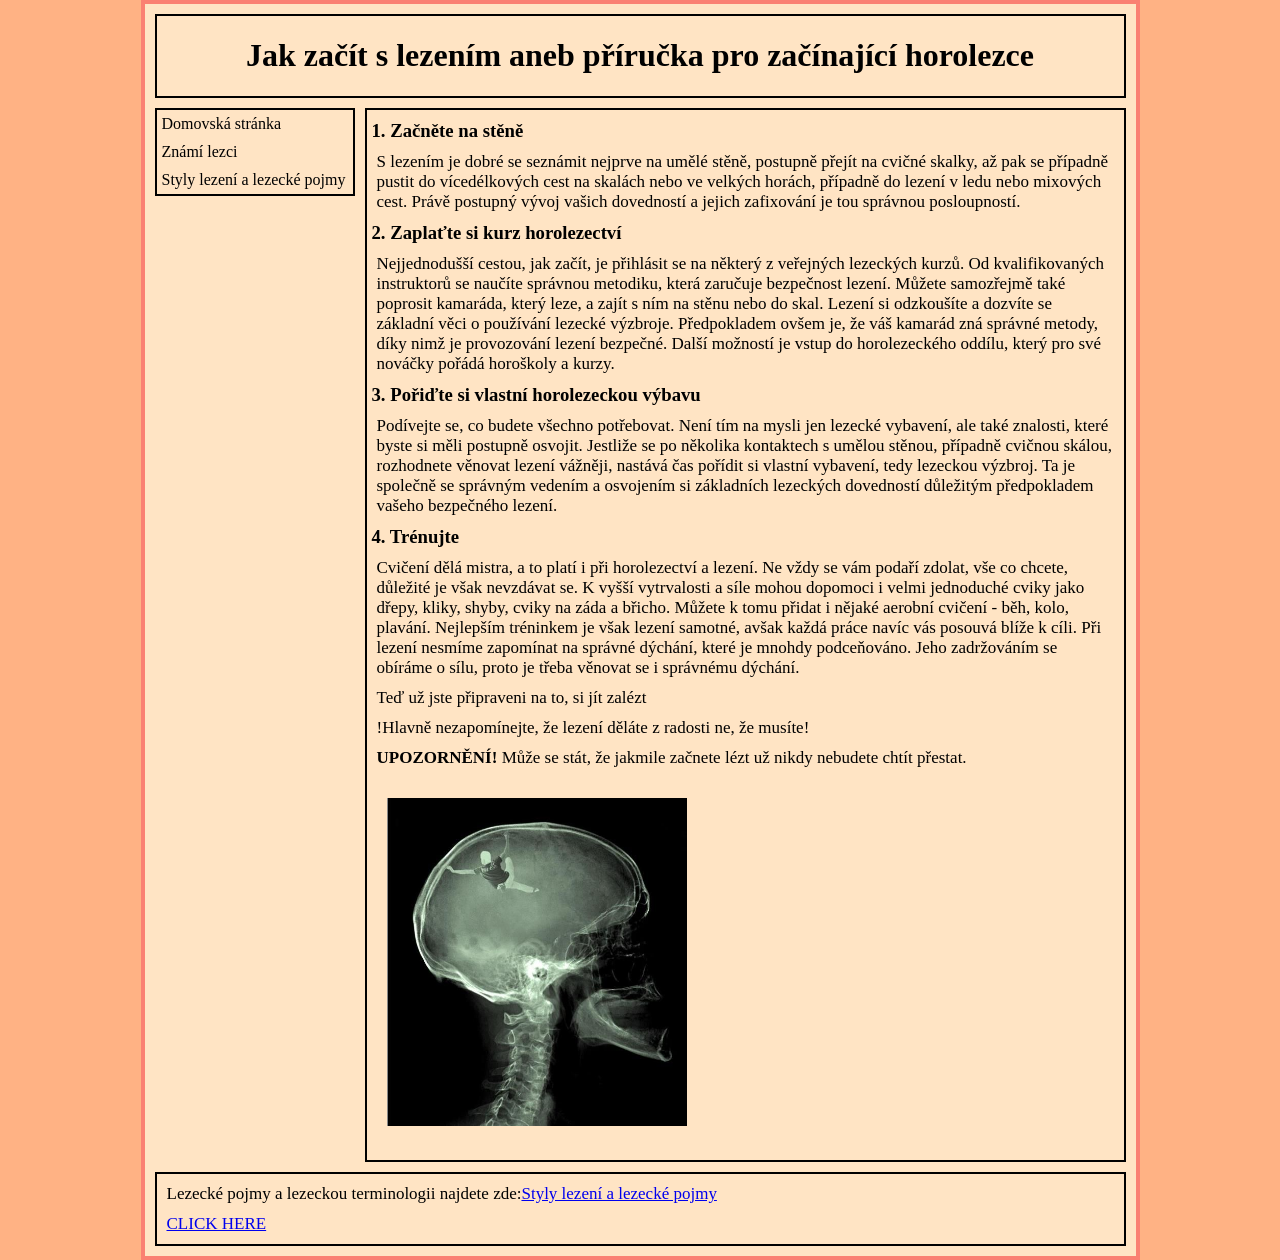
<file: JAK ZAČÍT S LEZENÍM.html>
<!DOCTYPE html>
<html lang="cs">
    <head>
        <meta charset="utf-8">
        <meta name="viewport" content="width=device-width, initial-scale=1">
        <title>Jak začít s lezením?</title>
        <link rel="icon" href="nevim.gif">
        <link rel="stylesheet" href="stylesheet.css">
         <style type="text/css">*{cursor: url('https://cdn.cursors-4u.net/previews/cat-paw-9834caae-32.webp') 32 32, auto !important};</style>
    </head>
    
        <body>
             


           <div class="lacescr">
             <div class="box">
                <header>
            <h1>Jak začít s lezením aneb příručka pro začínající horolezce</h1>
            </header>

         <nav class="navbar"><a href="index.html">Domovská stránka</a>
            <a href="ZNÁMÍ LEZCI.html">Známí lezci</a>

         <a href="STYLY .html">Styly lezení a lezecké pojmy</a>
            
</nav>
<main>
        <P>
            <H3>1. Začněte na stěně</H3>
           <p>S lezením je dobré se seznámit nejprve na umělé stěně, postupně přejít na cvičné skalky, až pak se případně pustit do vícedélkových cest na skalách nebo ve velkých horách, případně do lezení v ledu nebo mixových cest. Právě postupný vývoj vašich dovedností a jejich zafixování je tou správnou posloupností.
</p> 

    <H3>2. Zaplaťte si kurz horolezectví</H3>
      <p>   Nejjednodušší cestou, jak začít, je přihlásit se na některý z veřejných lezeckých kurzů. Od kvalifikovaných instruktorů se naučíte správnou metodiku, která zaručuje bezpečnost lezení. Můžete samozřejmě také poprosit kamaráda, který leze, a zajít s ním na stěnu nebo do skal. Lezení si odzkoušíte a dozvíte se základní věci o používání lezecké výzbroje. Předpokladem ovšem je, že váš kamarád zná správné metody, díky nimž je provozování lezení bezpečné. Další možností je vstup do horolezeckého oddílu, který pro své nováčky pořádá horoškoly a kurzy. 
</p> 
    <H3>3. Pořiďte si vlastní horolezeckou výbavu</H3>
       <p>  Podívejte se, co budete všechno potřebovat. Není tím na mysli jen lezecké vybavení, ale také znalosti, které byste si měli postupně osvojit. Jestliže se po několika kontaktech s umělou stěnou, případně cvičnou skálou, rozhodnete věnovat lezení vážněji, nastává čas pořídit si vlastní vybavení, tedy lezeckou výzbroj. Ta je společně se správným vedením a osvojením si základních lezeckých dovedností důležitým předpokladem vašeho bezpečného lezení. 
</p> 
    <H3>4. Trénujte</H3>
        <p> Cvičení dělá mistra, a to platí i při horolezectví a lezení. Ne vždy se vám podaří zdolat, vše co chcete, důležité je však nevzdávat se. K vyšší vytrvalosti a síle mohou dopomoci i velmi jednoduché cviky jako dřepy, kliky, shyby, cviky na záda a břicho. Můžete k tomu přidat i nějaké aerobní cvičení - běh, kolo, plavání. Nejlepším tréninkem je však lezení samotné, avšak každá práce navíc vás posouvá blíže k cíli. Při lezení nesmíme zapomínat na správné dýchání, které je mnohdy podceňováno. Jeho zadržováním se obíráme o sílu, proto je třeba věnovat se i správnému dýchání.
        </p> 
        <p>Teď už jste připraveni na to, si jít zalézt</p>
        

    <p>!Hlavně nezapomínejte, že lezení děláte z radosti ne, že musíte!</p>
    <p><strong>UPOZORNĚNÍ!</strong> Může se stát, že jakmile začnete lézt už nikdy nebudete chtít přestat.</p>
    <img src="lebkA.JPG"alt="lebka" width="300">
</P>
    </main>
    <footer><p>Lezecké pojmy a lezeckou terminologii najdete zde:<a href="STYLY .html">Styly lezení a lezecké pojmy</a></p>
    <p><a href="příroda.html">CLICK HERE</a></p>
</footer>
        </div>
     </body>
     
</html>
</file>
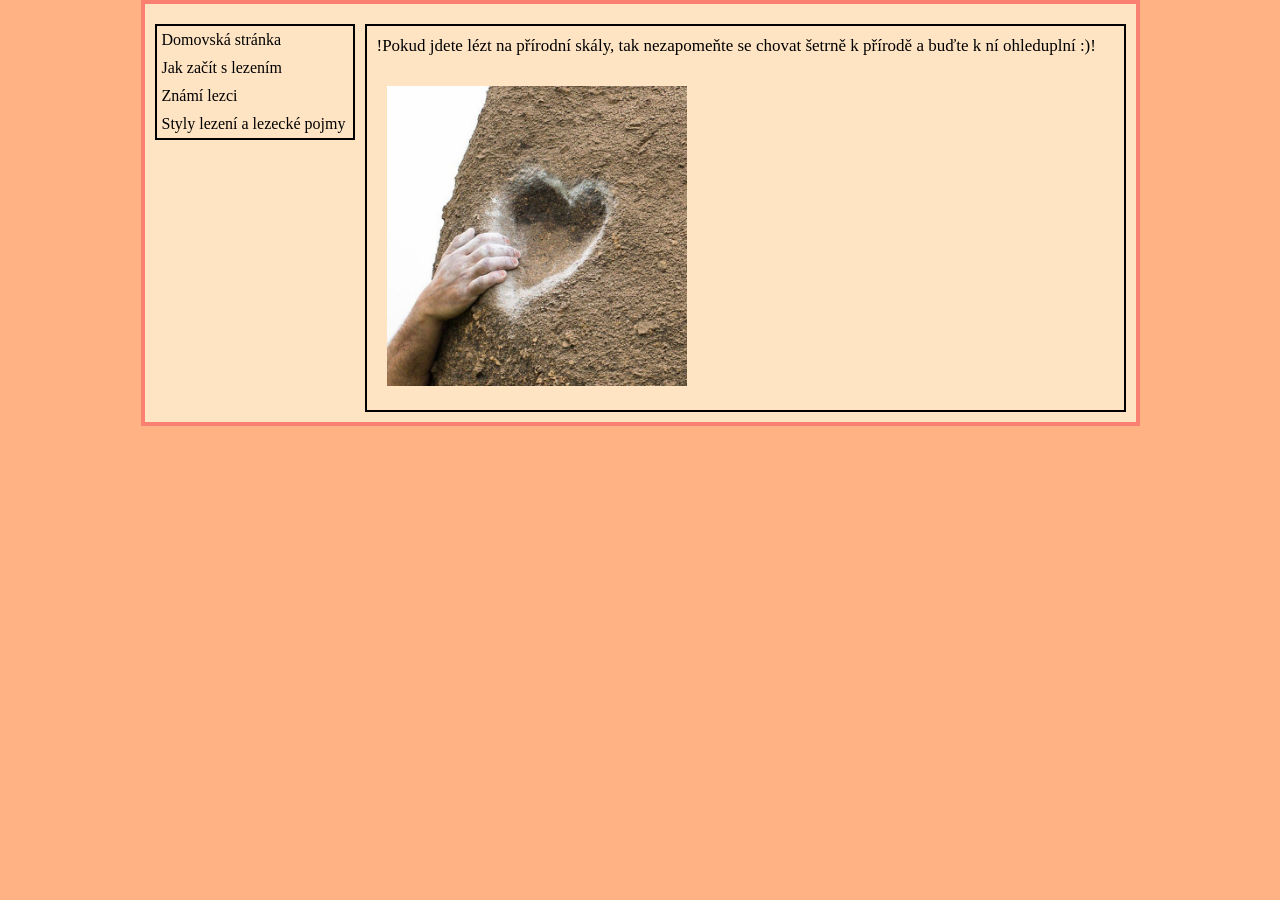
<file: příroda.html>
<!DOCTYPE html>
<html lang="cs">
    <head>
        <meta charset="utf-8">
        <meta name="viewport" content="width=device-width, initial-scale=1.0">
        <title>Šetrně k přírodě</title>
        <link rel="icon" href="kytka.gif">
        <link rel="stylesheet" href="stylesheet.css">
         <style type="text/css">*{cursor: url('https://cdn.cursors-4u.net/previews/cat-paw-9834caae-32.webp') 32 32, auto !important};</style>
    </head>

    <body>
        
         


    

            <div class="lacescr">
                <div class="box">

         <nav class="navbar">
            <a href="index.html">Domovská stránka</a>
            <a href="JAK ZAČÍT S LEZENÍM.html">Jak začít s lezením</a>

         <a href="ZNÁMÍ LEZCI.html">Známí lezci</a>

         <a href="STYLY .html">Styly lezení a lezecké pojmy</a>
            
    </nav>
            <main class="hlavni">
        <p>!Pokud jdete lézt na přírodní skály, tak nezapomeňte se chovat šetrně k přírodě a buďte k ní ohleduplní :)!</p>
                  <img src="heart.JPG" alt="srdíčko" class="fotky" width="300">
        
        </main>
        </div>
    </body>
</html>
</file>
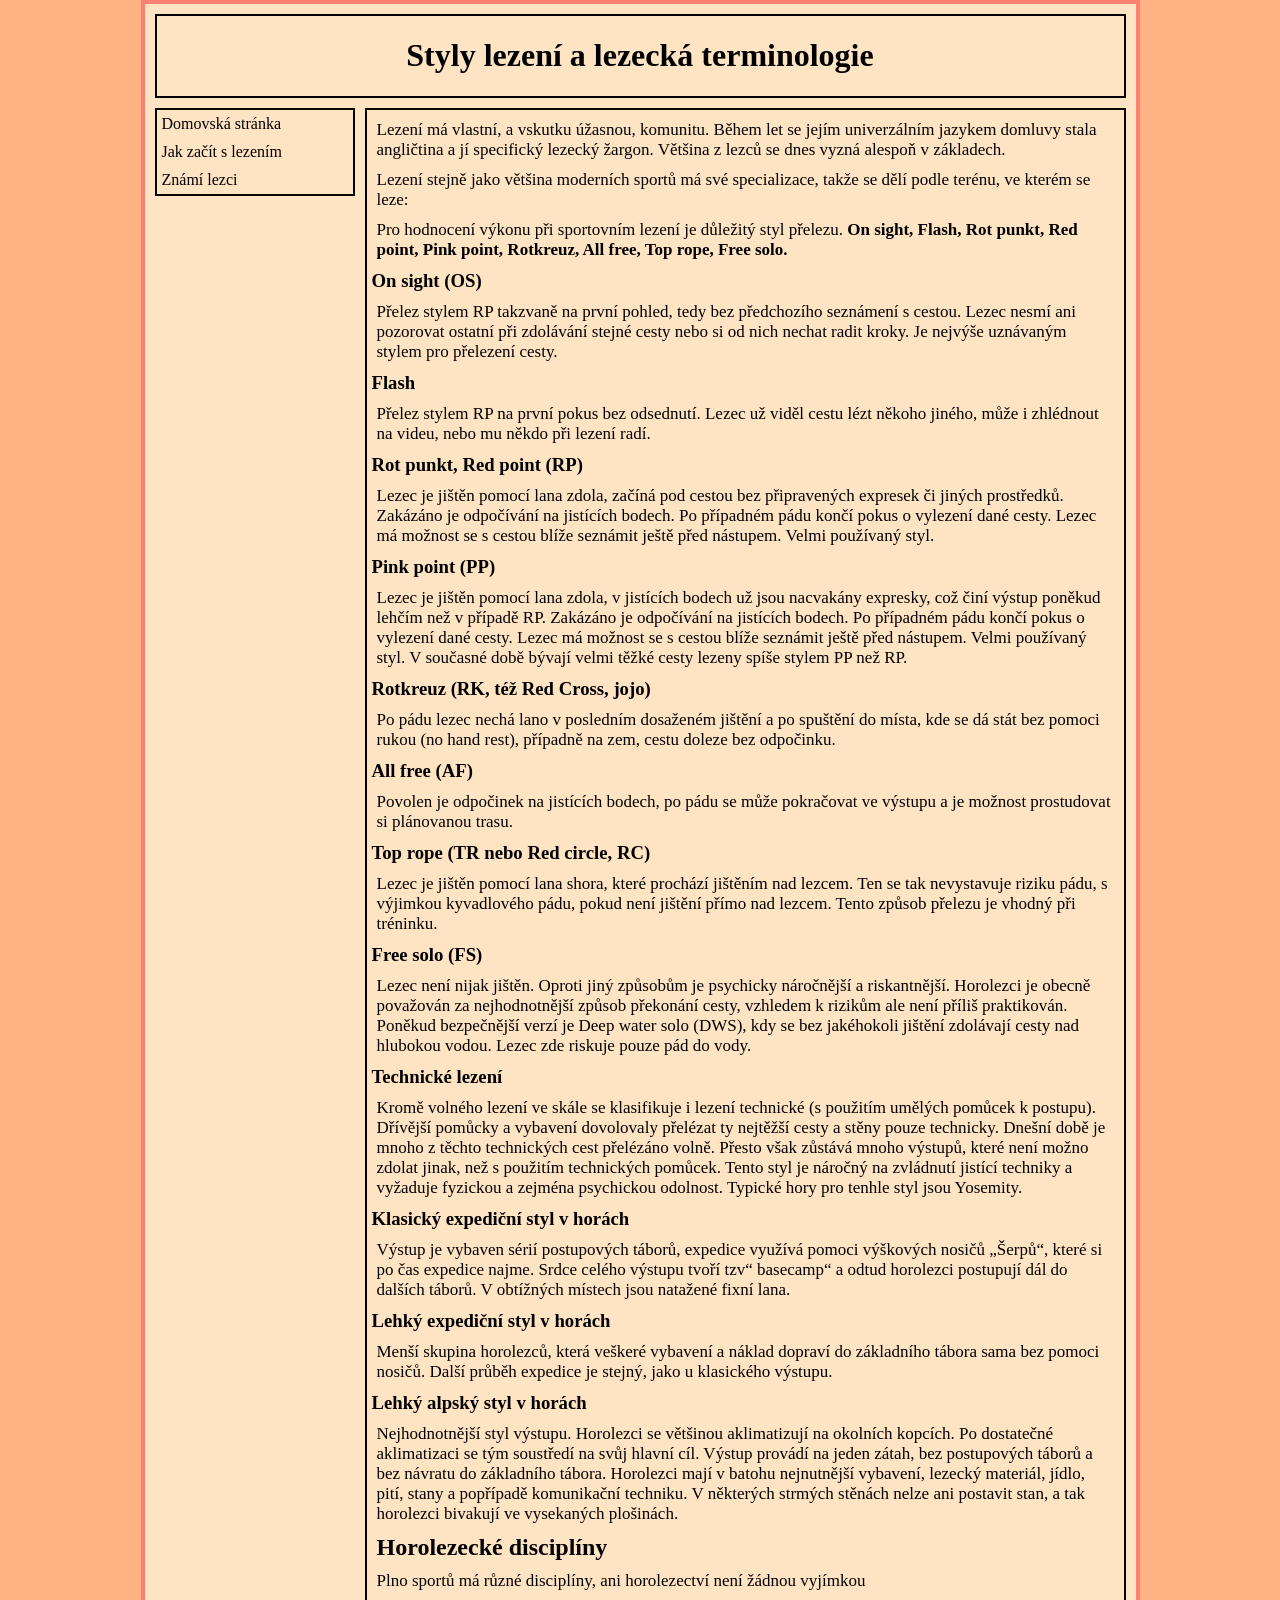
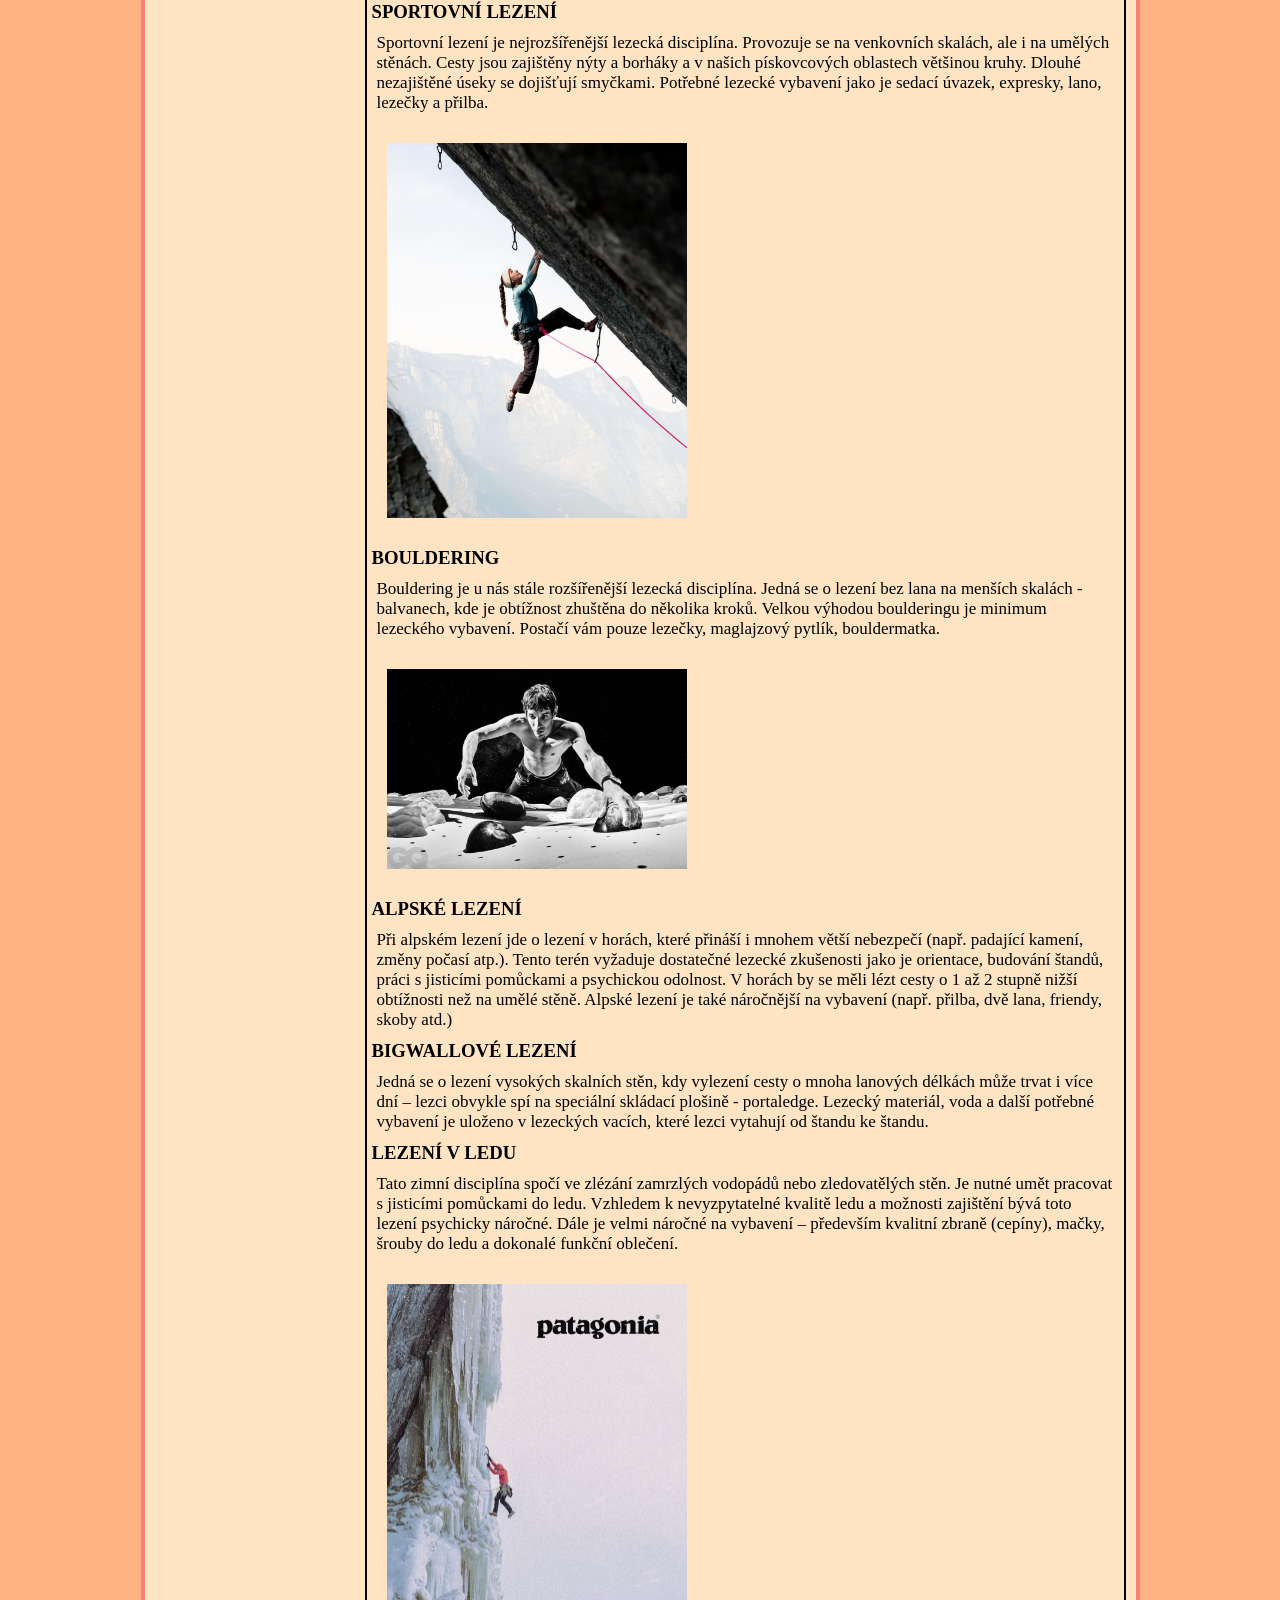
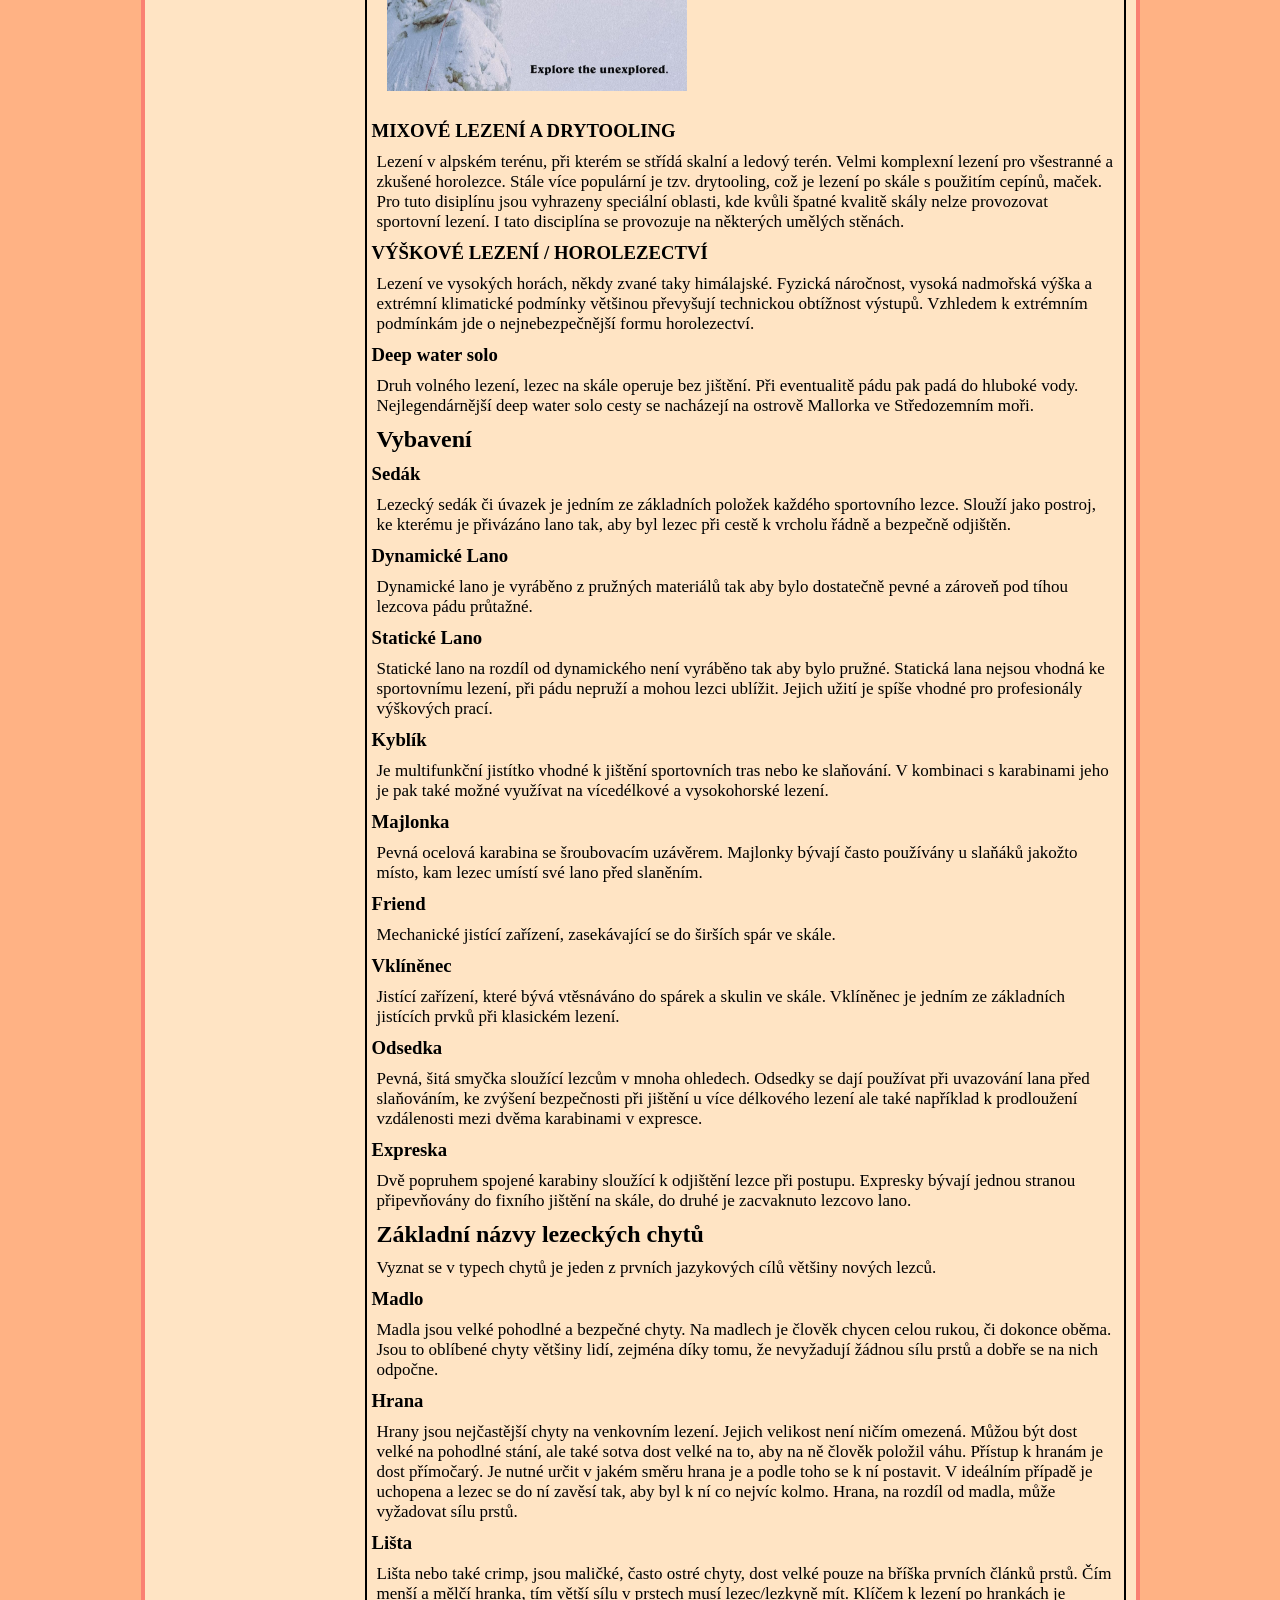
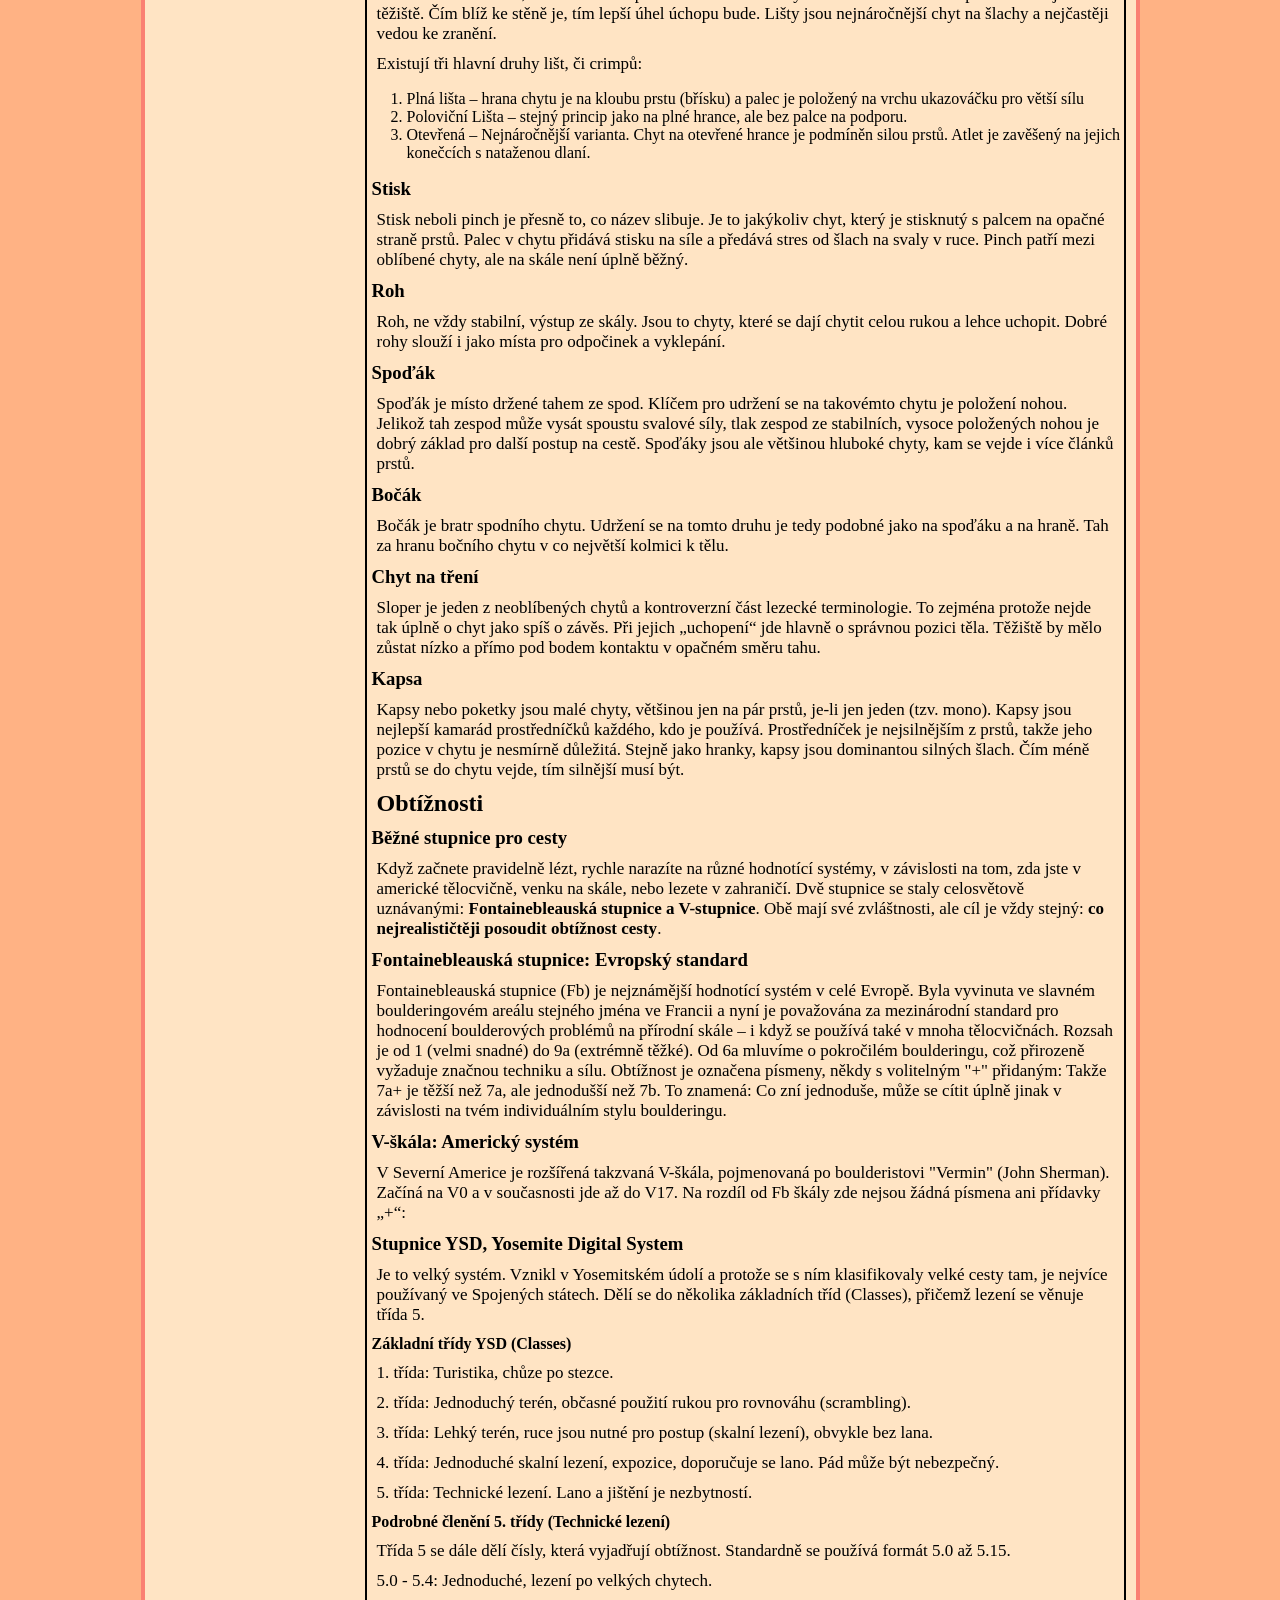
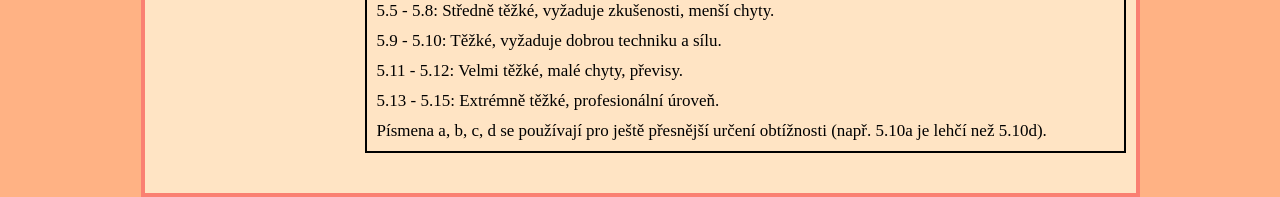
<file: STYLY .html>
<!DOCTYPE html>
<html lang="cs">
    <head>
        <meta charset="utf-8">
        <meta name="viewport" content="width=device-width, initial-scale=1">
        <title>Styly lezení a lezecké pojmy</title>
        <link rel="icon" href="hvezda.gif">
        <link rel="stylesheet" href="stylesheet.css">
         <style type="text/css">*{cursor: url('https://cdn.cursors-4u.net/previews/cat-paw-9834caae-32.webp') 32 32, auto !important};</style>
    </head>
    <body>

         <div class="lacescr">


    

          

        <div class="box">
<header>
        <h1>Styly lezení a lezecká terminologie</h1>
    </header>
        
         <nav class="navbar"><a href="index.html">Domovská stránka</a>
            <a href="JAK ZAČÍT S LEZENÍM.html">Jak začít s lezením</a>

         <a href="ZNÁMÍ LEZCI.html">Známí lezci</a>
       
        </nav>
 
            
         <main>
        <P>Lezení má vlastní, a vskutku úžasnou, komunitu. Během let se jejím univerzálním jazykem domluvy stala angličtina a jí specifický lezecký žargon. Většina z lezců se dnes vyzná alespoň v základech. </P>
        <p>Lezení stejně jako většina moderních sportů má své specializace, takže se dělí podle terénu, ve kterém se leze:</p>
        <p>Pro hodnocení výkonu při sportovním lezení je důležitý styl přelezu.
<strong>On sight, Flash, Rot punkt, Red point, Pink point, Rotkreuz, All free, Top rope, Free solo. </strong> 

<h3> On sight (OS)</h3>
<p>Přelez stylem RP takzvaně na první pohled, tedy bez předchozího seznámení s cestou. Lezec nesmí ani pozorovat ostatní při zdolávání stejné cesty nebo si od nich nechat radit kroky. Je nejvýše uznávaným stylem pro přelezení cesty. </p>

<h3>Flash</h3>
<p>Přelez stylem RP na první pokus bez odsednutí. Lezec už viděl cestu lézt někoho jiného, může i zhlédnout na videu, nebo mu někdo při lezení radí. </p>

<h3>Rot punkt, Red point (RP)</h3>
<p>Lezec je jištěn pomocí lana zdola, začíná pod cestou bez připravených expresek či jiných prostředků. Zakázáno je odpočívání na jistících bodech. Po případném pádu končí pokus o vylezení dané cesty. Lezec má možnost se s cestou blíže seznámit ještě před nástupem. Velmi používaný styl. </p>

<h3>Pink point (PP)</h3>
<p>Lezec je jištěn pomocí lana zdola, v jistících bodech už jsou nacvakány expresky, což činí výstup poněkud lehčím než v případě RP. Zakázáno je odpočívání na jistících bodech. Po případném pádu končí pokus o vylezení dané cesty. Lezec má možnost se s cestou blíže seznámit ještě před nástupem. Velmi používaný styl. V současné době bývají velmi těžké cesty lezeny spíše stylem PP než RP.</p>

<h3>Rotkreuz (RK, též Red Cross, jojo)</h3>
<p>Po pádu lezec nechá lano v posledním dosaženém jištění a po spuštění do místa, kde se dá stát bez pomoci rukou (no hand rest), případně na zem, cestu doleze bez odpočinku.</p>

<h3>All free (AF)</h3>
<p>Povolen je odpočinek na jistících bodech, po pádu se může pokračovat ve výstupu a je možnost prostudovat si plánovanou trasu.</p>

<h3>Top rope (TR nebo Red circle, RC)</h3>
<p>Lezec je jištěn pomocí lana shora, které prochází jištěním nad lezcem. Ten se tak nevystavuje riziku pádu, s výjimkou kyvadlového pádu, pokud není jištění přímo nad lezcem. Tento způsob přelezu je vhodný při tréninku.</p>

<h3>Free solo (FS)</h3>
<p>Lezec není nijak jištěn. Oproti jiný způsobům je psychicky náročnější a riskantnější. Horolezci je obecně považován za nejhodnotnější způsob překonání cesty, vzhledem k rizikům ale není příliš praktikován. Poněkud bezpečnější verzí je Deep water solo (DWS), kdy se bez jakéhokoli jištění zdolávají cesty nad hlubokou vodou. Lezec zde riskuje pouze pád do vody.</p>

<h3>Technické lezení</h3>
<p>Kromě volného lezení ve skále se klasifikuje i lezení technické (s použitím umělých pomůcek k postupu). Dřívější pomůcky a vybavení dovolovaly přelézat ty nejtěžší cesty a stěny pouze technicky. Dnešní době je mnoho z těchto technických cest přelézáno volně. Přesto však zůstává mnoho výstupů, které není možno zdolat jinak, než s použitím technických pomůcek. Tento styl je náročný na zvládnutí jistící techniky a vyžaduje fyzickou a zejména psychickou odolnost. Typické hory pro tenhle styl jsou Yosemity.</p>

<h3>Klasický expediční styl v horách</h3>
<p>Výstup je vybaven sérií postupových táborů, expedice využívá pomoci výškových nosičů „Šerpů“, které si po čas expedice najme. Srdce celého výstupu tvoří tzv“ basecamp“ a odtud horolezci postupují dál do dalších táborů. V obtížných místech jsou natažené fixní lana.</p>

<h3>Lehký expediční styl v horách</h3>
<p>Menší skupina horolezců, která veškeré vybavení a náklad dopraví do základního tábora sama bez pomoci nosičů. Další průběh expedice je stejný, jako u klasického výstupu.</p>

<h3>Lehký alpský styl v horách</h3>
<p>Nejhodnotnější styl výstupu. Horolezci se většinou aklimatizují na okolních kopcích. Po dostatečné aklimatizaci se tým soustředí na svůj hlavní cíl. Výstup provádí na jeden zátah, bez postupových táborů a bez návratu do základního tábora. Horolezci mají v batohu nejnutnější vybavení, lezecký materiál, jídlo, pití, stany a popřípadě komunikační techniku. V některých strmých stěnách nelze ani postavit stan, a tak horolezci bivakují ve vysekaných plošinách. </p>

<h2>Horolezecké disciplíny</h2>
<p>Plno sportů má různé disciplíny, ani horolezectví není žádnou vyjímkou</p>

    <p>
<h3>SPORTOVNÍ LEZENÍ</h3>
<p>Sportovní lezení je nejrozšířenější lezecká disciplína. Provozuje se na venkovních skalách, ale i na umělých stěnách. Cesty jsou zajištěny nýty a borháky a v našich pískovcových oblastech většinou kruhy. Dlouhé nezajištěné úseky se dojišťují smyčkami. Potřebné lezecké vybavení jako je sedací úvazek, expresky, lano, lezečky a přilba.</p>
        <img src="b rabotou ecalibour.JPG" alt="lezkzně" width="300">
<h3>BOULDERING</h3>
<p>Bouldering je u nás stále rozšířenější lezecká disciplína. Jedná se o lezení bez lana na menších skalách - balvanech, kde je obtížnost zhuštěna do několika kroků. Velkou výhodou boulderingu je minimum lezeckého vybavení. Postačí vám pouze lezečky, maglajzový pytlík, bouldermatka.</p>
        <img src="a honnold.JPG" alt="boulder" width="300">
<h3>ALPSKÉ LEZENÍ</h3>
<p>Při alpském lezení jde o lezení v horách, které přináší i mnohem větší nebezpečí (např. padající kamení, změny počasí atp.).  Tento terén vyžaduje dostatečné lezecké zkušenosti  jako je orientace, budování štandů, práci s  jisticími pomůckami a psychickou odolnost. V  horách by se měli lézt cesty o  1 až 2 stupně nižší obtížnosti než na umělé stěně. Alpské lezení je také náročnější na vybavení (např. přilba, dvě lana, friendy, skoby atd.)</p>

<h3>BIGWALLOVÉ LEZENÍ</h3>
<p>Jedná se o lezení vysokých skalních stěn, kdy vylezení cesty o mnoha lanových délkách může trvat i více dní – lezci obvykle spí na speciální skládací plošině - portaledge. Lezecký materiál, voda a další potřebné vybavení je uloženo v lezeckých vacích, které lezci vytahují od štandu ke štandu.</p>

<h3>LEZENÍ V LEDU</h3>
<p>Tato zimní disciplína spočí ve zlézání zamrzlých vodopádů nebo zledovatělých stěn. Je nutné umět pracovat s jisticími pomůckami do ledu. Vzhledem k nevyzpytatelné kvalitě ledu a možnosti zajištění bývá toto lezení psychicky náročné. Dále je velmi náročné na vybavení – především kvalitní zbraně (cepíny), mačky, šrouby do ledu a dokonalé funkční oblečení.</p>

        <img src="patragonia ice.JPG" alt="patagonia" width="300">

<h3>MIXOVÉ LEZENÍ A DRYTOOLING</h3>
<p>Lezení v  alpském terénu, při kterém se střídá skalní a ledový terén. Velmi komplexní lezení pro všestranné a zkušené horolezce. Stále více populární je tzv. drytooling, což je lezení  po skále s použitím cepínů, maček. Pro tuto disiplínu jsou vyhrazeny speciální oblasti, kde kvůli špatné kvalitě skály nelze provozovat sportovní lezení. I tato disciplína se provozuje na některých umělých stěnách.</p>

<h3>VÝŠKOVÉ LEZENÍ / HOROLEZECTVÍ</h3>
<p>Lezení ve vysokých horách, někdy zvané taky himálajské. Fyzická náročnost, vysoká nadmořská výška a extrémní klimatické podmínky většinou převyšují technickou obtížnost výstupů. Vzhledem k extrémním podmínkám jde o nejnebezpečnější formu horolezectví.</p>

<h3>Deep water solo</h3>
<p>Druh volného lezení, lezec na skále operuje bez jištění. Při eventualitě pádu pak padá do hluboké vody. Nejlegendárnější deep water solo cesty se nacházejí na ostrově Mallorka ve Středozemním moři.</p>

<h2>Vybavení</h2>
<p>
    <h3>Sedák</h3>
<p>Lezecký sedák či úvazek je jedním ze základních položek každého sportovního lezce. Slouží jako postroj, ke kterému je přivázáno lano tak, aby byl lezec při cestě k vrcholu řádně a bezpečně odjištěn.</p>

 <h3>Dynamické Lano</h3>
<p>Dynamické lano je vyráběno z pružných materiálů tak aby bylo dostatečně pevné a zároveň pod tíhou lezcova pádu průtažné. </p>

<h3>Statické Lano</h3>
<p>Statické lano na rozdíl od dynamického není vyráběno tak aby bylo pružné. Statická lana nejsou vhodná ke sportovnímu lezení, při pádu nepruží a mohou lezci ublížit. Jejich užití je spíše vhodné pro profesionály výškových prací.</p>

<h3>Kyblík</h3>
<p>Je multifunkční jistítko vhodné k jištění sportovních tras nebo ke slaňování. V kombinaci s karabinami jeho je pak také možné využívat na vícedélkové a vysokohorské lezení.</p>

<h3>Majlonka</h3>
<p>Pevná ocelová karabina se šroubovacím uzávěrem. Majlonky bývají často používány u slaňáků jakožto místo, kam lezec umístí své lano před slaněním.</p>

<h3>Friend</h3>
<p>Mechanické jistící zařízení, zasekávající se do širších spár ve skále. </p>

<h3>Vklíněnec</h3>
<p>Jistící zařízení, které bývá vtěsnáváno do spárek a skulin ve skále. Vklíněnec je jedním ze základních jistících prvků při klasickém lezení.</p>

<h3>Odsedka</h3>
<p>Pevná, šitá smyčka sloužící lezcům v mnoha ohledech. Odsedky se dají používat při uvazování lana před slaňováním, ke zvýšení bezpečnosti při jištění u více délkového lezení ale také například k prodloužení vzdálenosti mezi dvěma karabinami v expresce.   </p>

<h3>Expreska</h3>
<p>Dvě popruhem spojené karabiny sloužící k odjištění lezce při postupu. Expresky bývají jednou stranou připevňovány do fixního jištění na skále, do druhé je zacvaknuto lezcovo lano. </p>

<h2>Základní názvy lezeckých chytů</h2>
<p>Vyznat se v typech chytů je jeden z prvních jazykových cílů většiny nových lezců.</p>
    <p>
 <h3>Madlo</h3>
<p>Madla jsou velké pohodlné a bezpečné chyty. Na madlech je člověk chycen celou rukou, či dokonce oběma. Jsou to oblíbené chyty většiny lidí, zejména díky tomu, že nevyžadují žádnou sílu prstů a dobře se na nich odpočne.</p>

<h3>Hrana</h3>
<p>Hrany jsou nejčastější chyty na venkovním lezení. Jejich velikost není ničím omezená. Můžou být dost velké na pohodlné stání, ale také sotva dost velké na to, aby na ně člověk položil váhu. Přístup k hranám je dost přímočarý.
Je nutné určit v jakém směru hrana je a podle toho se k ní postavit. V ideálním případě je uchopena a lezec se do ní zavěsí tak, aby byl k ní co nejvíc kolmo. Hrana, na rozdíl od madla, může vyžadovat sílu prstů.</p>

<p>
<h3>Lišta</h3>
<p>Lišta nebo také crimp, jsou maličké, často ostré chyty, dost velké pouze na bříška prvních článků prstů. Čím menší a mělčí hranka, tím větší sílu v prstech musí lezec/lezkyně mít. Klíčem k lezení po hrankách je těžiště. Čím blíž ke stěně je, tím lepší úhel úchopu bude. Lišty jsou nejnáročnější chyt na šlachy a nejčastěji vedou ke zranění. </p>
<p>Existují tři hlavní druhy lišt, či crimpů:
<ol>
<li> Plná lišta – hrana chytu je na kloubu prstu (břísku) a palec je položený na vrchu ukazováčku pro větší sílu</li>
<li> Poloviční Lišta – stejný princip jako na plné hrance, ale bez palce na podporu.</li>
<li> Otevřená – Nejnáročnější varianta. Chyt na otevřené hrance je podmíněn silou prstů. Atlet je zavěšený na jejich konečcích s nataženou dlaní.</li>
</ol>
</p>

<h3>Stisk</h3>
<p>Stisk neboli pinch je přesně to, co název slibuje. Je to jakýkoliv chyt, který je stisknutý s palcem na opačné straně prstů. Palec v chytu přidává stisku na síle a předává stres od šlach na svaly v ruce. Pinch patří mezi oblíbené chyty, ale na skále není úplně běžný.</p>

<h3>Roh</h3>
<p>Roh, ne vždy stabilní, výstup ze skály. Jsou to chyty, které se dají chytit celou rukou a lehce uchopit. Dobré rohy slouží i jako místa pro odpočinek a vyklepání.</p>

<h3>Spoďák</h3>
<p>Spoďák je místo držené tahem ze spod. Klíčem pro udržení se na takovémto chytu je položení nohou. Jelikož tah zespod může vysát spoustu svalové síly, tlak zespod ze stabilních, vysoce položených nohou je dobrý základ pro další postup na cestě. Spoďáky jsou ale většinou hluboké chyty, kam se vejde i více článků prstů.</p>

<h3>Bočák</h3>
<p>Bočák je bratr spodního chytu. Udržení se na tomto druhu je tedy podobné jako na spoďáku a na hraně. Tah za hranu bočního chytu v co největší kolmici k tělu.</p>

<h3>Chyt na tření</h3>
<p>Sloper je jeden z neoblíbených chytů a kontroverzní část lezecké terminologie. To zejména protože nejde tak úplně o chyt jako spíš o závěs. Při jejich „uchopení“ jde hlavně o správnou pozici těla. Těžiště by mělo zůstat nízko a přímo pod bodem kontaktu v opačném směru tahu.</p>

<h3>Kapsa</h3>
<p>Kapsy nebo poketky jsou malé chyty, většinou jen na pár prstů, je-li jen jeden (tzv. mono). Kapsy jsou nejlepší kamarád prostředníčků každého, kdo je používá. Prostředníček je nejsilnějším z prstů, takže jeho pozice v chytu je nesmírně důležitá. Stejně jako hranky, kapsy jsou dominantou silných šlach. Čím méně prstů se do chytu vejde, tím silnější musí být.</p>

<h2>Obtížnosti</h2>
<p><h3>Běžné stupnice pro cesty</h3>
<p>Když začnete pravidelně lézt, rychle narazíte na různé hodnotící systémy, v závislosti na tom, zda jste v americké tělocvičně, venku na skále, nebo lezete v zahraničí. Dvě stupnice se staly celosvětově uznávanými: <strong>Fontainebleauská stupnice a V-stupnice</strong>. Obě mají své zvláštnosti, ale cíl je vždy stejný: <strong> co nejrealističtěji posoudit obtížnost cesty</strong>.
</p>
    <h3>Fontainebleauská stupnice: Evropský standard</h3>
<p>Fontainebleauská stupnice (Fb) je nejznámější hodnotící systém v celé Evropě. Byla vyvinuta ve slavném boulderingovém areálu stejného jména ve Francii a nyní je považována za mezinárodní standard pro hodnocení boulderových problémů na přírodní skále – i když se používá také v mnoha tělocvičnách. Rozsah je od 1 (velmi snadné) do 9a (extrémně těžké).
Od 6a mluvíme o pokročilém boulderingu, což přirozeně vyžaduje značnou techniku a sílu. Obtížnost je označena písmeny, někdy s volitelným "+" přidaným:
Takže 7a+ je těžší než 7a, ale jednodušší než 7b. To znamená: Co zní jednoduše, může se cítit úplně jinak v závislosti na tvém individuálním stylu boulderingu.
</p>
<h3>V-škála: Americký systém</h3>
<p>V Severní Americe je rozšířená takzvaná V-škála, pojmenovaná po boulderistovi "Vermin" (John Sherman). Začíná na V0 a v současnosti jde až do V17.
Na rozdíl od Fb škály zde nejsou žádná písmena ani přídavky „+“:</p>

<h3>Stupnice YSD, Yosemite Digital System</h3>
<p>Je to velký systém. Vznikl v Yosemitském údolí a protože se s ním klasifikovaly velké cesty tam, je nejvíce používaný ve Spojených státech. Dělí se do několika základních tříd (Classes), přičemž lezení se věnuje třída 5.</p>
<h4>Základní třídy YSD (Classes)</h4>
<p>1. třída: Turistika, chůze po stezce.

<p>2. třída: Jednoduchý terén, občasné použití rukou pro rovnováhu (scrambling).</p>

<p>3. třída: Lehký terén, ruce jsou nutné pro postup (skalní lezení), obvykle bez lana.</p>

<p>4. třída: Jednoduché skalní lezení, expozice, doporučuje se lano. Pád může být nebezpečný.</p>

<p>5. třída: Technické lezení. Lano a jištění je nezbytností. </p>


<h4>Podrobné členění 5. třídy (Technické lezení)</h4>

<p>Třída 5 se dále dělí čísly, která vyjadřují obtížnost. Standardně se používá formát 5.0 až 5.15.</p>

<p>5.0 - 5.4: Jednoduché, lezení po velkých chytech.</p>

<p>5.5 - 5.8: Středně těžké, vyžaduje zkušenosti, menší chyty.</p>

<p>5.9 - 5.10: Těžké, vyžaduje dobrou techniku a sílu.</p>

<p>5.11 - 5.12: Velmi těžké, malé chyty, převisy.</p>

<p>5.13 - 5.15: Extrémně těžké, profesionální úroveň.</p>

<p>Písmena a, b, c, d se používají pro ještě přesnější určení obtížnosti (např. 5.10a je lehčí než 5.10d).</p>
</main>
</p>
    
        </div>
    
     </body>
</html>
</file>
<file: stylesheet.css>
*{
    box-sizing: border-box;
}
body{
     margin: 0px; 
    } 
h1{ 
    font-family:'Times New Roman', Times, serif; 
    text-align: center; 
} 
h2{ font-family: 'Times New Roman', Times, serif; 
    margin: 10px; 
} 
h3{ font-family: 'Times New Roman', Times, serif; 
    margin: 5px; 
} 
h4{ 
    font-family: 'Times New Roman', Times, serif; 
    margin: 5px; 
} 
p{ 
    font-family: 'Times New Roman', Times, serif; 
    font-size: 17px; 
    font-weight: lighter; 
    font-style: normal; 
    margin: 10px; 
} 

.box{ 
    max-width: 999px; 
    margin-left: auto; 
    margin-right: auto; 
    display: grid; 
    gap: 10px; 
    grid-template-columns: 200px 1fr; 
    background-color: bisque;
    padding: 10px;
    border-width:4px;
    border-style:solid;
    border-color: salmon;
    overflow: hidden;
} 
@media (max-width: 700px){

    .box{
        grid-template-columns: 1fr;
    }

    .sekce,
    .obsah,
    .hezupani{
        flex-direction: column;
    }
}
header, nav, main, footer{ 
    border: black 2px solid; 
} 
header{ 
    grid-row: 1 / 2; 
    grid-column: 1 / 3; 
} 
nav{ 
    grid-row: 2 / 3; 
    grid-column: 1 / 2; 
    height: max-content; 
} 
main{ 
    grid-row: 2 / 3;
    grid-column: 2 / 3; 
    height: max-content;
    width: auto; 
} 
footer{ 
    grid-row: 3 / 4; 
    grid-column: 1 / 3; 
} 
.navbar{ 
    width: 100%; 
    text-align: left;
} 
.navbar ul{ 
    list-style-type:none; 
    background-color: none ; 
    padding: 5px;
    margin: 0px; 
    overflow:hidden; 
} 
.navbar a{ 
    color: black; 
    text-decoration: none; 
    padding: 5px; 
    display: block; 
    text-align: left; 
    
} 
.navbar a:hover{ 
    background-color:#fae39c ; 
} 
.navbar li{ 
    float:none; 
} 
.navbar img{ 
    margin-left:1px;
    margin-right:1px;
} 
body{ 
    background-color: #FFB284;
} 
.hezupani{
    margin: 10px; 
    display: flex; 
    gap: 25px; 
    max-width: 300px; 
    width: 100%; 
} 
.hezupani img{
    margin: 10px; 
    display: flex; 
    gap: 25px; 
    max-width: 300px; 
    width: 100%; 
} 
.sekce{ 
    display: flex; 
    gap: 20px; 
} 

.obsah{ 
    display: flex; 
    gap: 20px; 
} 
.obsah img{ 
    max-width: 300px;
    width: 100%; 
    height: auto; 
    margin-top: 50px;
    margin-right: 5px; 
    height: auto; 
}  
.box img{ 
    max-width: 300px; 
    width: 100%; 
    margin: 20px;
} 
main{ 
    overflow: hidden; 
}
</file>
